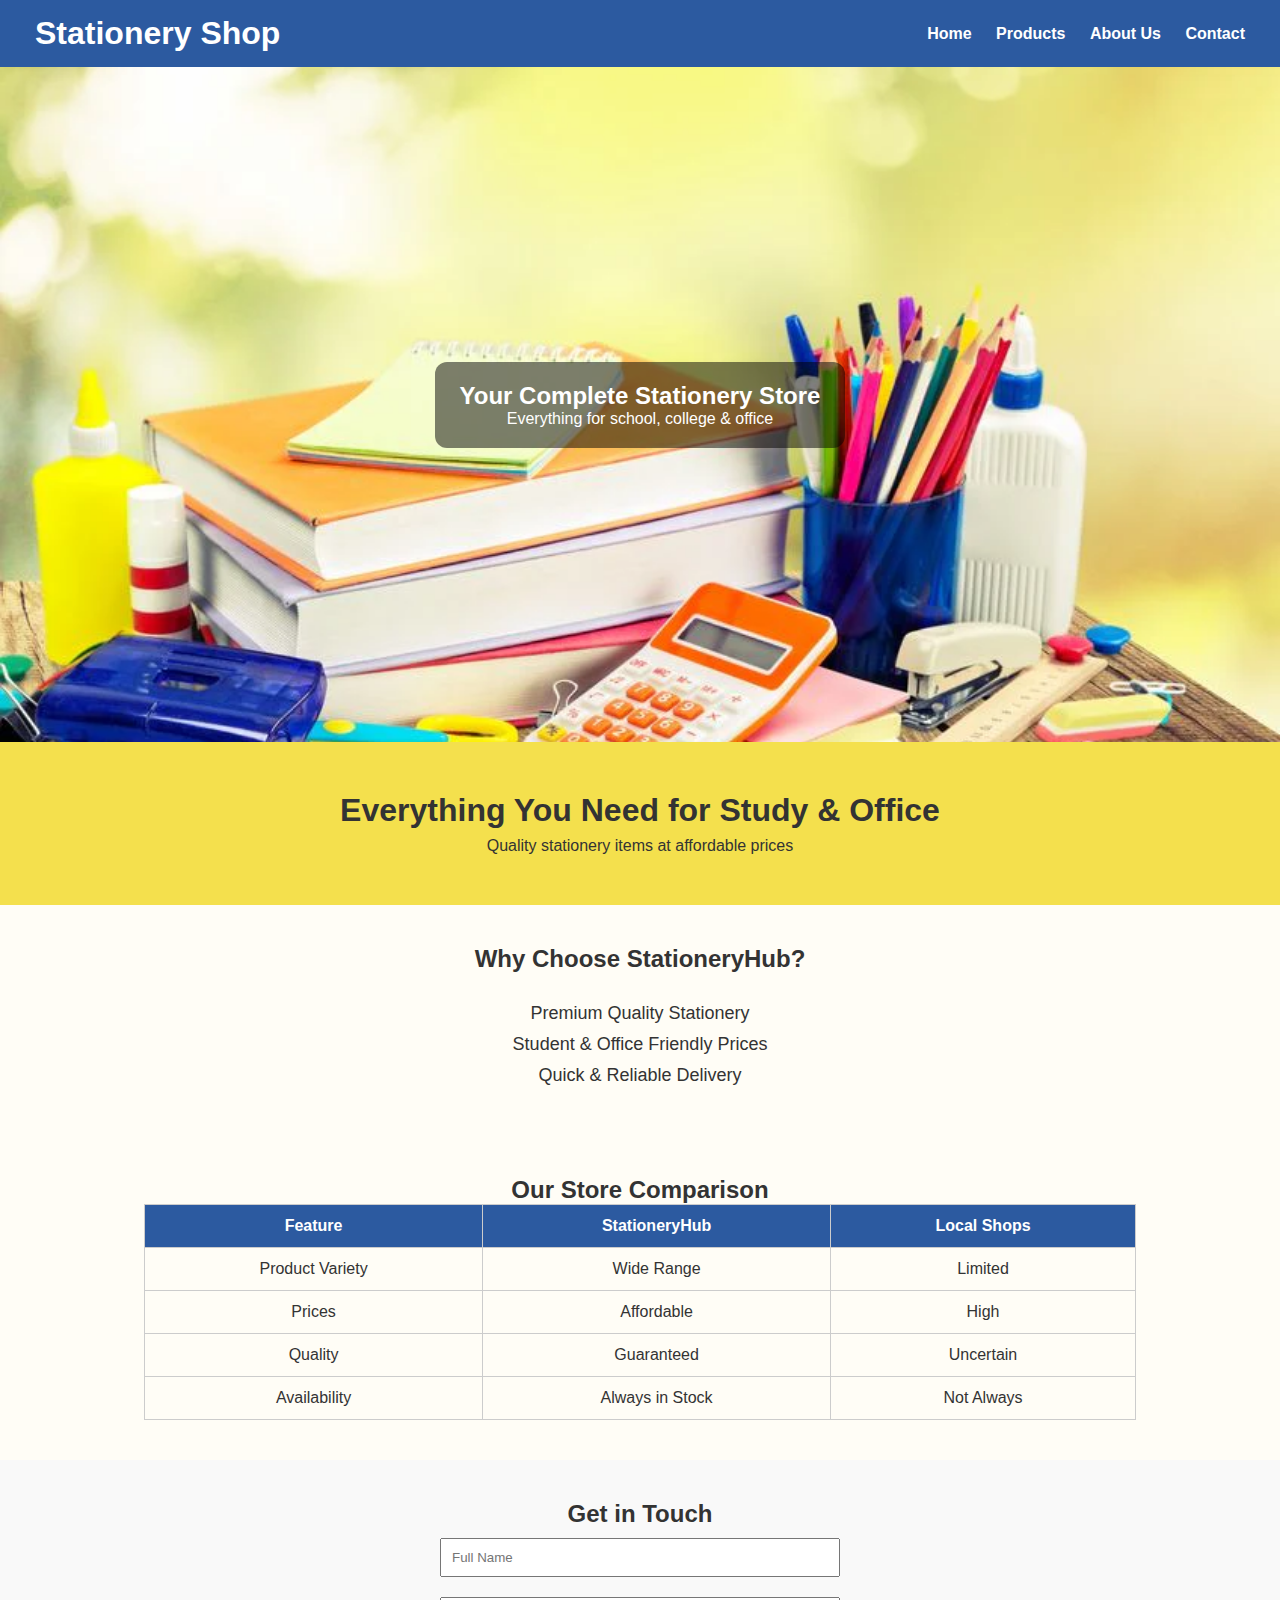
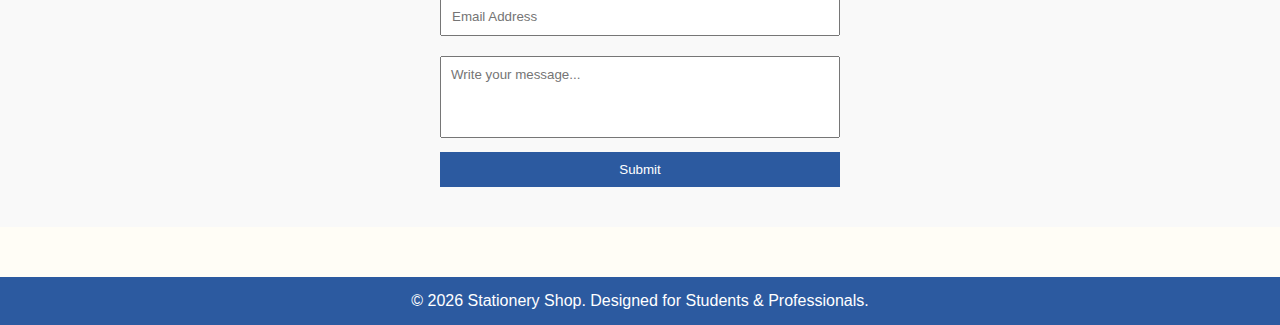
<file: index.html>
<!DOCTYPE html>
<html lang="en">
<head>
    <meta charset="UTF-8">
    <title>Stationery Shop | Home</title>
    <link rel="stylesheet" href="style.css">
</head>
<body>

<header class="navbar">
    <h1>Stationery Shop</h1>
    <nav>
        <a href="index.html">Home</a>
        <a href="products.html">Products</a>
        <a href="about.html">About Us</a>
        <a href="#contact">Contact</a>
    </nav>
</header>
<section class="hero-poster">
    <div class="poster-content">
        <h2>Your Complete Stationery Store</h2>
        <p>Everything for school, college & office</p>
    </div>
</section>

<section class="hero">
    <div class="hero-text">
        <h2>Everything You Need for Study & Office</h2>
        <p>Quality stationery items at affordable prices</p>
    </div>
</section>

<section class="features">
    <h2>Why Choose StationeryHub?</h2>
    <ul>
        <li>Premium Quality Stationery</li>
        <li>Student & Office Friendly Prices</li>
        <li>Quick & Reliable Delivery</li>
    </ul>
</section>

<section class="info-table">
    <h2>Our Store Comparison</h2>

    <table class="styled-table">
        <tr>
            <th>Feature</th>
            <th>StationeryHub</th>
            <th>Local Shops</th>
        </tr>

        <tr>
            <td>Product Variety</td>
            <td>Wide Range</td>
            <td>Limited</td>
        </tr>

        <tr>
            <td>Prices</td>
            <td>Affordable</td>
            <td>High</td>
        </tr>

        <tr>
            <td>Quality</td>
            <td>Guaranteed</td>
            <td>Uncertain</td>
        </tr>

        <tr>
            <td>Availability</td>
            <td>Always in Stock</td>
            <td>Not Always</td>
        </tr>
    </table>
</section>

<section id="contact" class="contact-form">
    <h2>Get in Touch</h2>
    <form>
        <input type="text" placeholder="Full Name" required>
        <input type="email" placeholder="Email Address" required>
        <textarea placeholder="Write your message..." rows="4"></textarea>
        <button type="submit">Submit</button>
    </form>
</section>

<footer>
    <p>© 2026 Stationery Shop. Designed for Students & Professionals.</p>
</footer>

</body>
</html>
</file>
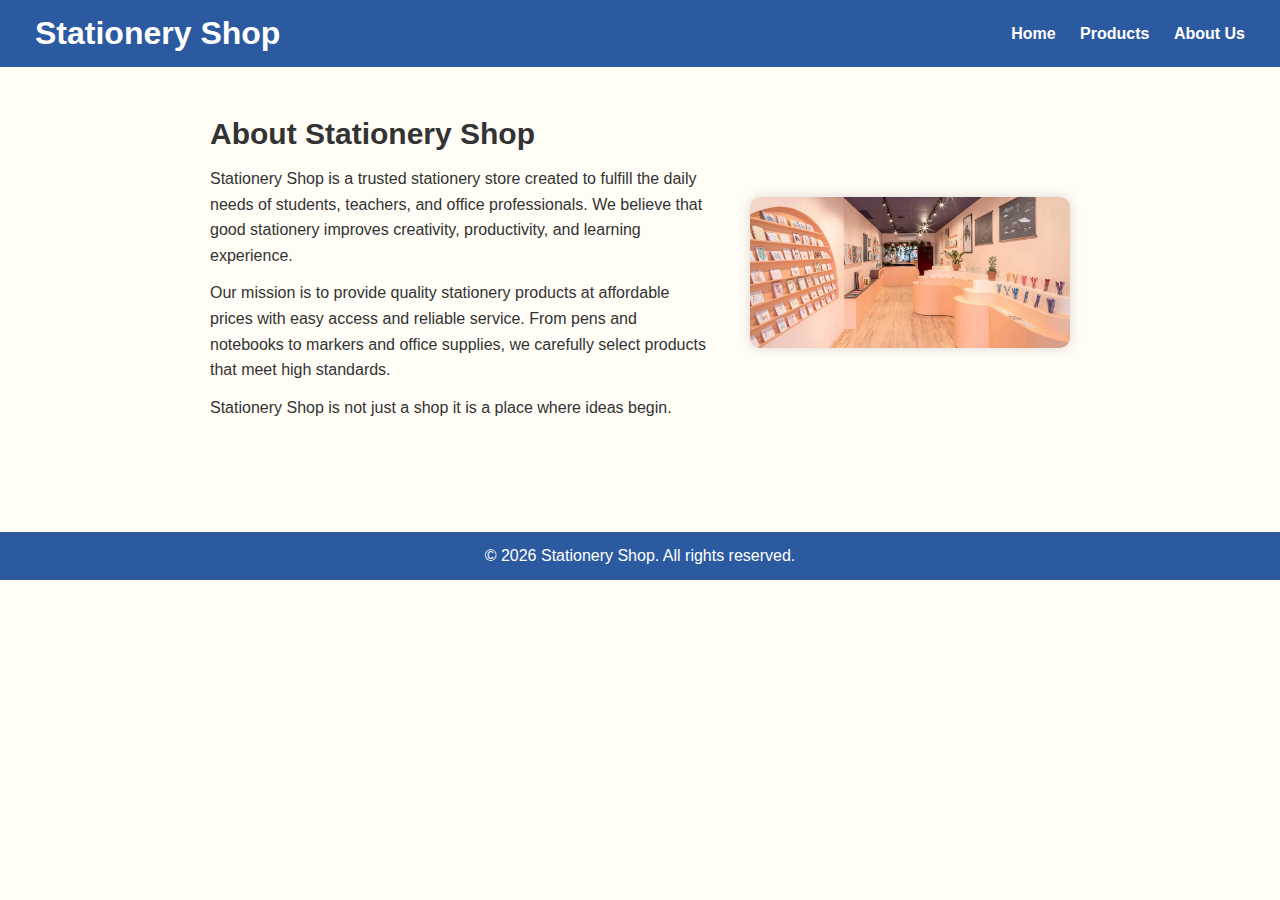
<file: about.html>
<!DOCTYPE html>
<html lang="en">
<head>
    <meta charset="UTF-8">
    <title>About Us</title>
    <link rel="stylesheet" href="style.css">
</head>
<body>

<header class="navbar">
    <h1>Stationery Shop</h1>
    <nav>
        <a href="index.html">Home</a>
        <a href="products.html">Products</a>
        <a href="about.html">About Us</a>
    </nav>
</header>

<section class="about-section">
    <div class="about-content">
        <h2>About Stationery Shop</h2>
        <p>
            Stationery Shop is a trusted stationery store created to fulfill the
            daily needs of students, teachers, and office professionals.
            We believe that good stationery improves creativity, productivity,
            and learning experience.
        </p>

        <p>
            Our mission is to provide quality stationery products at affordable
            prices with easy access and reliable service. From pens and notebooks
            to markers and office supplies, we carefully select products that
            meet high standards.
        </p>

        <p>
            Stationery Shop is not just a shop it is a place where ideas begin.
        </p>
    </div>

    <div class="about-image">
        <img src="assets/aboutpage img.webp" alt="Stationery Items">
    </div>
</section>

<footer>
    <p>© 2026 Stationery Shop. All rights reserved.</p>
</footer>

</body>
</html>
</file>
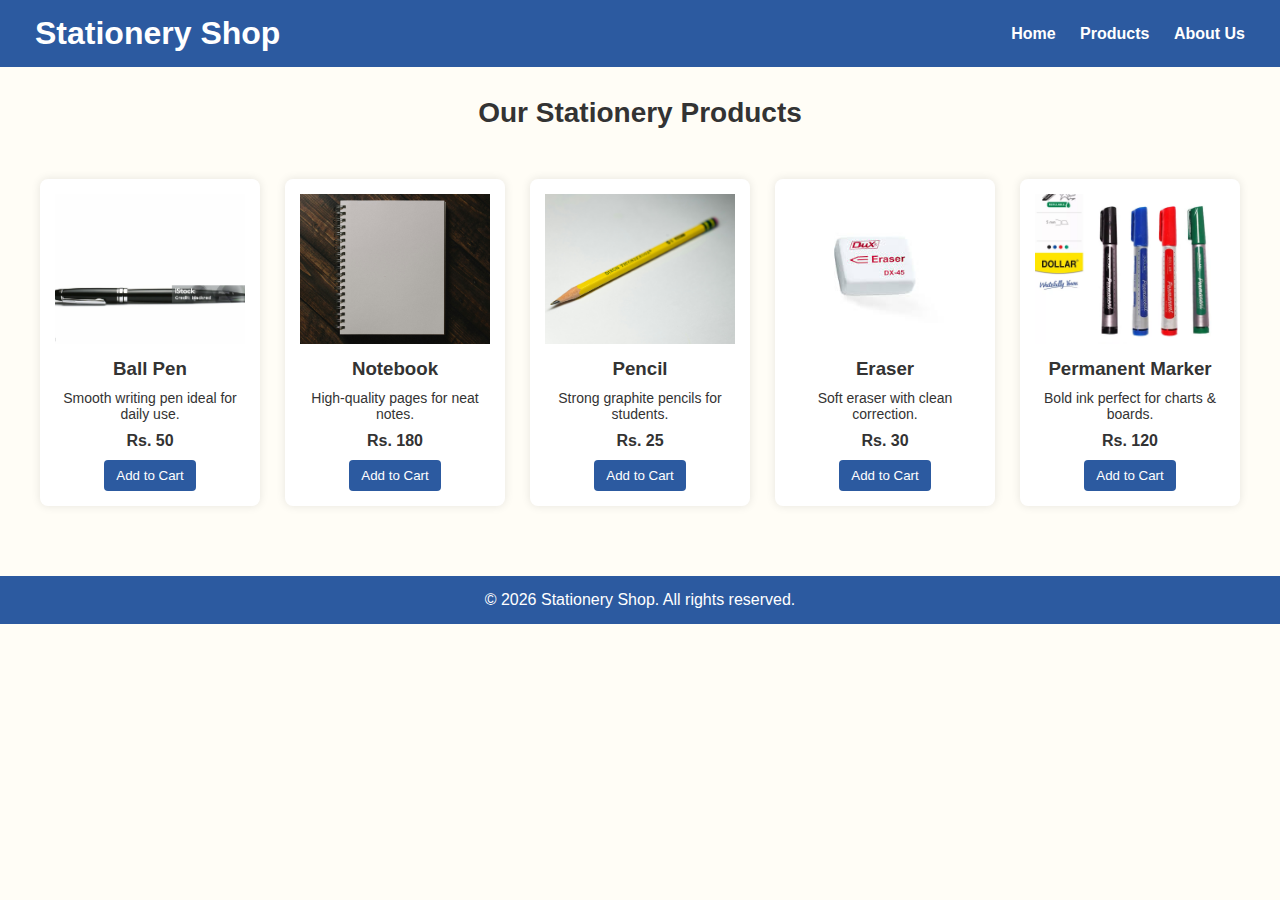
<file: products.html>
<!DOCTYPE html>
<html lang="en">
<head>
    <meta charset="UTF-8">
    <title>Products</title>
    <link rel="stylesheet" href="style.css">
</head>
<body>

<header class="navbar">
    <h1>Stationery Shop</h1>
    <nav>
        <a href="index.html">Home</a>
        <a href="products.html">Products</a>
        <a href="about.html">About Us</a>
    </nav>
</header>

<h2 class="page-title">Our Stationery Products</h2>

<div class="product-container">

    <div class="product-card">
        <img src="assets/product 1.jpg" alt="Pen">
        <h3>Ball Pen</h3>
        <p>Smooth writing pen ideal for daily use.</p>
        <span class="price">Rs. 50</span>
        <button>Add to Cart</button>
    </div>

    <div class="product-card">
        <img src="assets/product 2.jpg" alt="Notebook">
        <h3>Notebook</h3>
        <p>High-quality pages for neat notes.</p>
        <span class="price">Rs. 180</span>
        <button>Add to Cart</button>
    </div>

    <div class="product-card">
        <img src="assets/product 3.jpg" alt="Pencil">
        <h3>Pencil</h3>
        <p>Strong graphite pencils for students.</p>
        <span class="price">Rs. 25</span>
        <button>Add to Cart</button>
    </div>

    <div class="product-card">
        <img src="assets/product 4.jpg" alt="Eraser">
        <h3>Eraser</h3>
        <p>Soft eraser with clean correction.</p>
        <span class="price">Rs. 30</span>
        <button>Add to Cart</button>
    </div>

    <div class="product-card">
        <img src="assets/product 5.webp" alt="Marker">
        <h3>Permanent Marker</h3>
        <p>Bold ink perfect for charts & boards.</p>
        <span class="price">Rs. 120</span>
        <button>Add to Cart</button>
    </div>

</div>

<footer>
    <p>© 2026 Stationery Shop. All rights reserved.</p>
</footer>

</body>
</html>
</file>
<file: style.css>
* {
    margin: 0;
    padding: 0;
    box-sizing: border-box;
    font-family: Arial, sans-serif;
}

body {
    background-color: #fffdf6;
    color: #333;
}

/* Navbar */
.navbar {
    background-color: #2c5aa0;
    color: white;
    padding: 15px 35px;
    display: flex;
    justify-content: space-between;
    align-items: center;
}

.navbar a {
    color: white;
    margin-left: 20px;
    text-decoration: none;
    font-weight: bold;
}

.navbar a:hover {
    text-decoration: underline;
}

.hero-poster {
    background-image: url("assets/banner\ img.webp");
    height: 75vh;
    background-size: cover;
    background-position: center;
    display: flex;
    align-items: center;
    justify-content: center;
}

.poster-content {
    background: rgba(0,0,0,0.5);
    color: white;
    padding: 20px 25px;
    text-align: center;
    border-radius: 12px;
}

.hero {
    background-color: #f4e04d;
    padding: 50px;
    text-align: center;
}

.hero h2 {
    font-size: 32px;
    margin-bottom: 8px;
}
.features {
    padding: 40px;
    text-align: center;
}

.features ul {
    list-style: none;
    margin-top: 30px;
}

.features li {
    margin: 10px 0;
    font-size: 18px;
}
.info-table {
    padding: 40px 20px;
    text-align: center;
}

.styled-table {
    width: 80%;
    margin: auto;
    border-collapse: collapse;
}

.styled-table th,
.styled-table td {
    border: 1px solid #ccc;
    padding: 12px;
}

.styled-table th {
    background-color: #2c5aa0;
    color: white;
}
/* Contact */
.contact-form {
    background-color: #f9f9f9;
    padding: 40px 20px;
    text-align: center;
}

.contact-form form {
    max-width: 400px;
    margin: auto;
}

.contact-form input,
.contact-form textarea {
    width: 100%;
    padding: 10px;
    margin: 10px 0;
}

.contact-form button {
    background-color: #2c5aa0;
    color: white;
    padding: 10px;
    border: none;
    cursor: pointer;
    width: 100%;
}

.contact-form button:hover {
    background-color: #1e4175;
}
textarea {
    resize: none;
}
/* Footer */
footer {
    background-color: #2c5aa0;
    color: white;
    text-align: center;
    padding: 15px;
    margin-top: 50px;
}

.page-title {
    text-align: center;
    margin: 30px 0;
    font-size: 28px;
}
/* product page */
.product-container {
    display: flex;
    justify-content: center;
    flex-wrap: wrap;
    gap: 25px;
    padding: 20px;
}

.product-card {
    background-color: #fff;
    width: 220px;
    padding: 15px;
    text-align: center;
    border-radius: 8px;
    box-shadow: 0 0 10px rgba(0,0,0,0.1);
}

.product-card img {
    width: 100%;
    height: 150px;
    object-fit: cover;
}

.product-card h3 {
    margin: 10px 0;
}

.product-card p {
    font-size: 14px;
    margin-bottom: 10px;
}

.price {
    display: block;
    font-weight: bold;
    margin-bottom: 10px;
}

.product-card button {
    background-color: #2c5aa0;
    color: white;
    border: none;
    padding: 8px 12px;
    cursor: pointer;
    border-radius: 4px;
}

.product-card button:hover {
    background-color: #1e4175;
}
/* about page */
.about-section {
    display: flex;
    align-items: center;
    justify-content: center;
    padding: 50px 20px;
    gap: 40px;
    flex-wrap: wrap;
}

.about-content {
    max-width: 500px;
}

.about-content h2 {
    font-size: 30px;
    margin-bottom: 15px;
}

.about-content p {
    margin-bottom: 12px;
    line-height: 1.6;
}

.about-image img {
    width: 320px;
    border-radius: 10px;
    box-shadow: 0 0 12px rgba(0,0,0,0.15);
}
</file>
